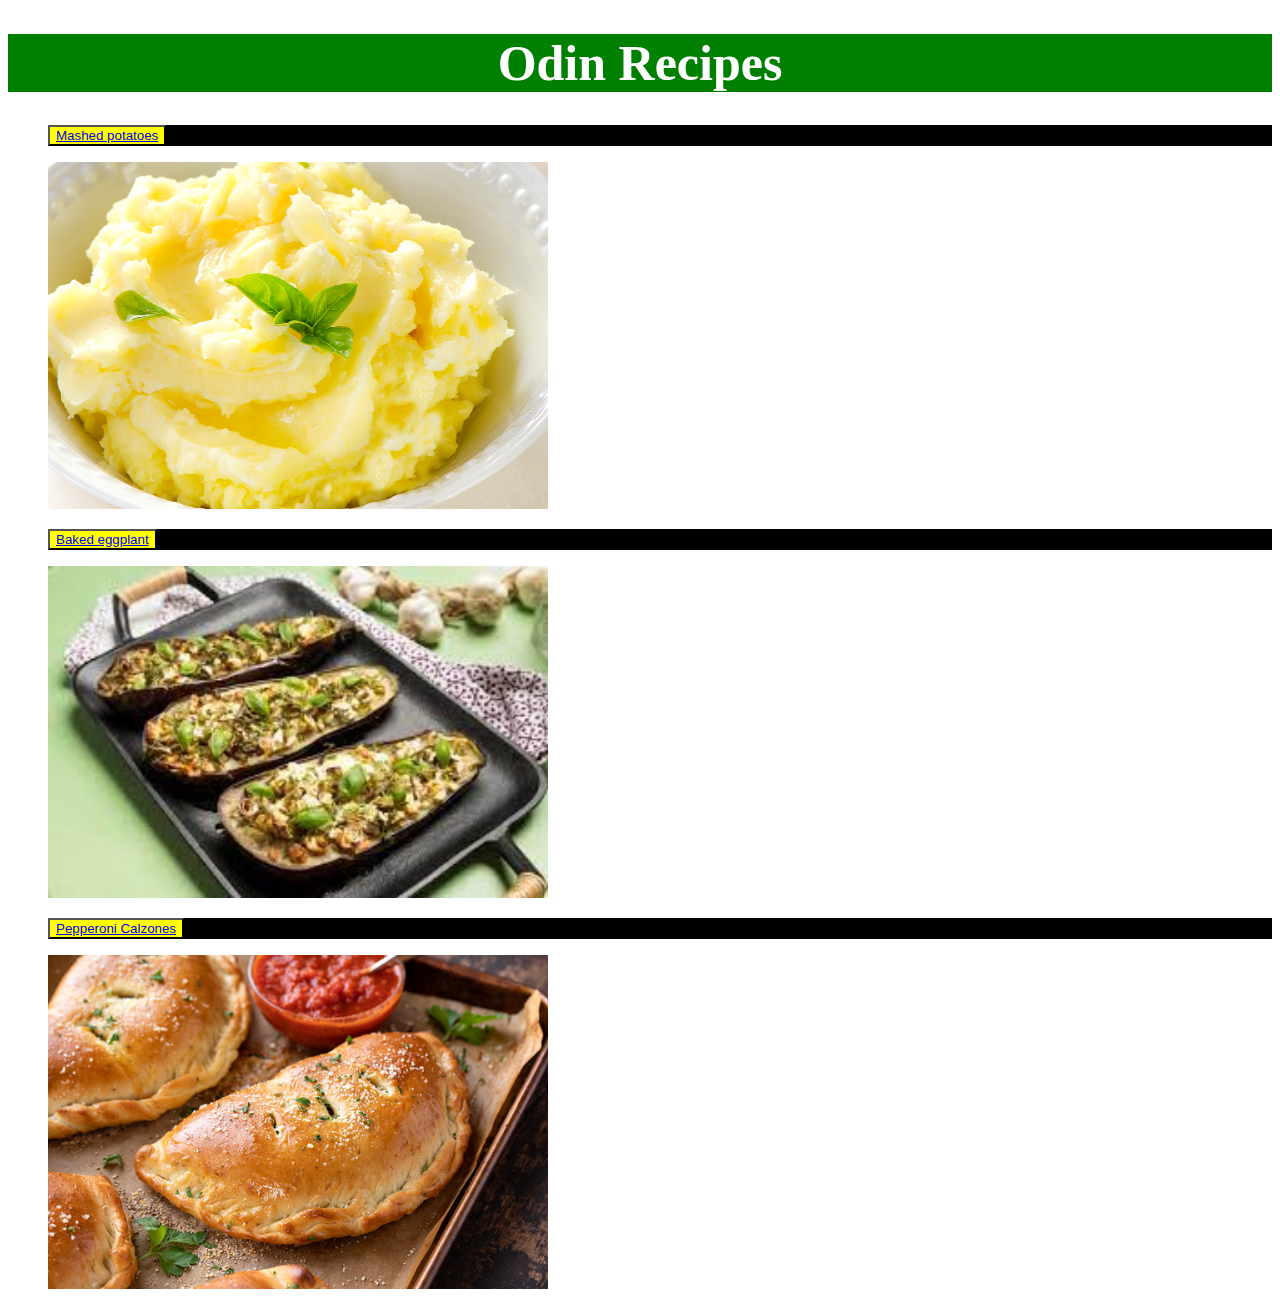
<file: index.html>
<!DOCTYPE html>
<html lang="en">
    <head>
        <meta charset="utf-8">
        <title>Odin Recipes</title>
        <link rel="stylesheet" href="style.css">
    </head>
    <body>
        <h1>Odin Recipes</h1>
        <ul>
        <p><button><a href="./recipes/mashed_potatoes.html"> Mashed potatoes </a href></button></p>
            <img src="img/mpyum.jpg">
        <p><button><a href="./recipes/baked_eggplant.html"> Baked eggplant </a href></button></p>
            <img src="img/vinete.jpeg">
        <p><button><a href="./recipes/pepperoni_calzones.html"> Pepperoni Calzones </a href></button></p>
            <img src="img/calzone.jpg">
        </ul>
    </body>
</html>
</file>
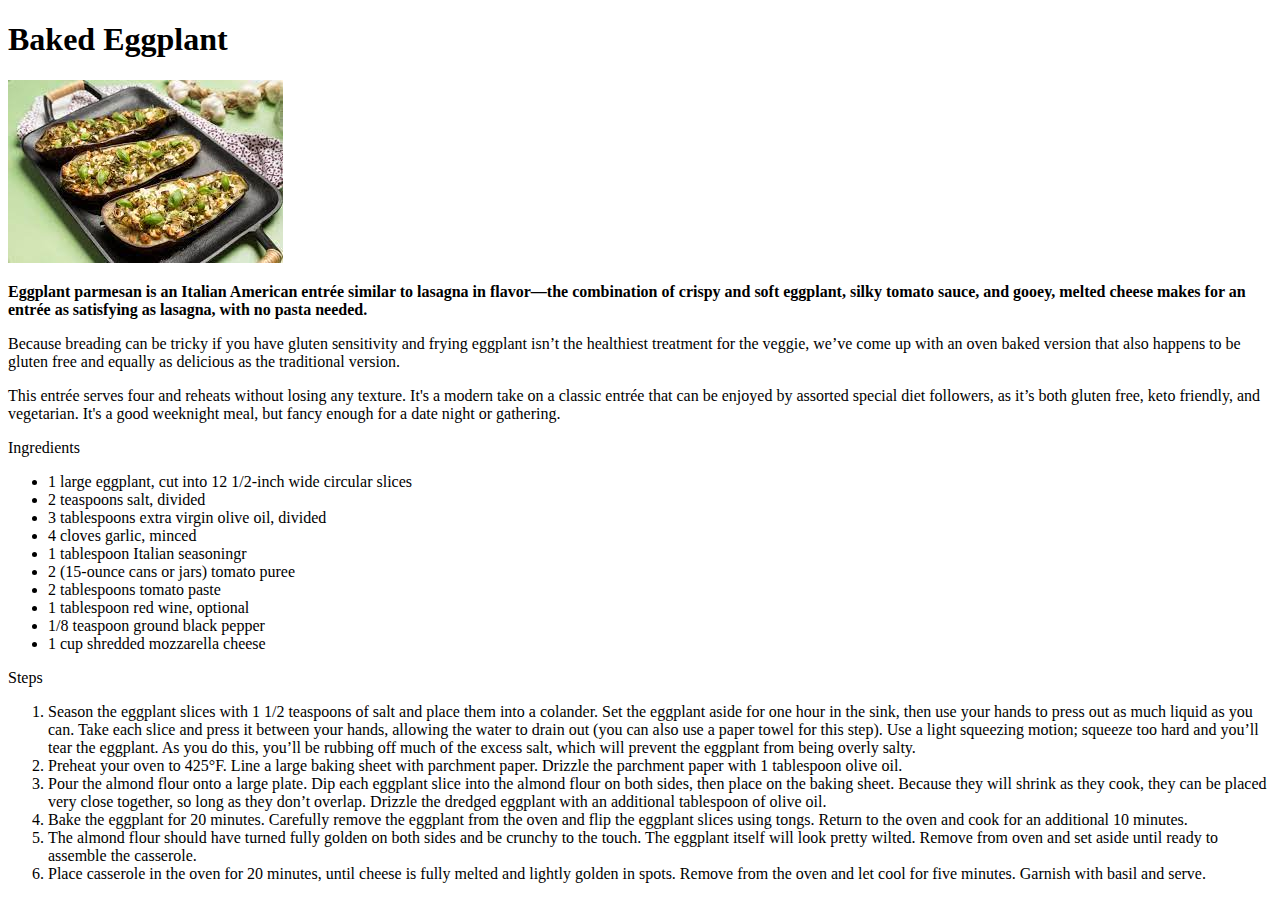
<file: recipes/baked_eggplant.html>
<!DOCTYPE html>
<html lang="en">
    <head>
        <meta charset="utf-8">
        <title>Baked Eggplant</title>
    </head>
    <body>
        <h1>Baked Eggplant</h1>
         <img src="../img/vinete.jpeg" alt="picture of baked eggplant">
         <p><strong>Eggplant parmesan is an Italian American entrée similar to lasagna in flavor—the combination of crispy and soft eggplant, silky tomato sauce, and gooey, melted cheese makes for an entrée as satisfying as lasagna, with no pasta needed.</strong></p>
             <p>Because breading can be tricky if you have gluten sensitivity and frying eggplant isn’t the healthiest treatment for the veggie, we’ve come up with an oven baked version that also happens to be gluten free and equally as delicious as the traditional version.</p>
            <p>This entrée serves four and reheats without losing any texture. It's a modern take on a classic entrée that can be enjoyed by assorted special diet followers, as it’s both gluten free, keto friendly, and vegetarian. It's a good weeknight meal, but fancy enough for a date night or gathering. 
            </p>
        <p>Ingredients</p>
        <ul>
            <li>1 large eggplant, cut into 12 1/2-inch wide circular slices</li>
            <li>2 teaspoons salt, divided</li>
            <li>3 tablespoons extra virgin olive oil, divided</li>
            <li>4 cloves garlic, minced</li>
            <li>1 tablespoon Italian seasoningr</li>
            <li>2 (15-ounce cans or jars) tomato puree</li>
            <li>2 tablespoons tomato paste</li>
            <li>1 tablespoon red wine, optional</li>
            <li>1/8 teaspoon ground black pepper</li>
            <li>1 cup shredded mozzarella cheese</li>
        </ul>
        <p>Steps</p>
        <ol>
            <li>Season the eggplant slices with 1 1/2 teaspoons of salt and place them into a colander. Set the eggplant aside for one hour in the sink, then use your hands to press out as much liquid as you can.

                Take each slice and press it between your hands, allowing the water to drain out (you can also use a paper towel for this step). Use a light squeezing motion; squeeze too hard and you’ll tear the eggplant.
                
                As you do this, you’ll be rubbing off much of the excess salt, which will prevent the eggplant from being overly salty.</li>
            <li>Preheat your oven to 425°F. Line a large baking sheet with parchment paper. Drizzle the parchment paper with 1 tablespoon olive oil.</li>
            <li>Pour the almond flour onto a large plate. Dip each eggplant slice into the almond flour on both sides, then place on the baking sheet. Because they will shrink as they cook, they can be placed very close together, so long as they don’t overlap. Drizzle the dredged eggplant with an additional tablespoon of olive oil.</li>
            <li>Bake the eggplant for 20 minutes. Carefully remove the eggplant from the oven and flip the eggplant slices using tongs. Return to the oven and cook for an additional 10 minutes.</li>
            <li>The almond flour should have turned fully golden on both sides and be crunchy to the touch. The eggplant itself will look pretty wilted. Remove from oven and set aside until ready to assemble the casserole.</li>
            <li>Place casserole in the oven for 20 minutes, until cheese is fully melted and lightly golden in spots. Remove from the oven and let cool for five minutes. Garnish with basil and serve.</li>
        </ol>
    </body>
</html>
</file>
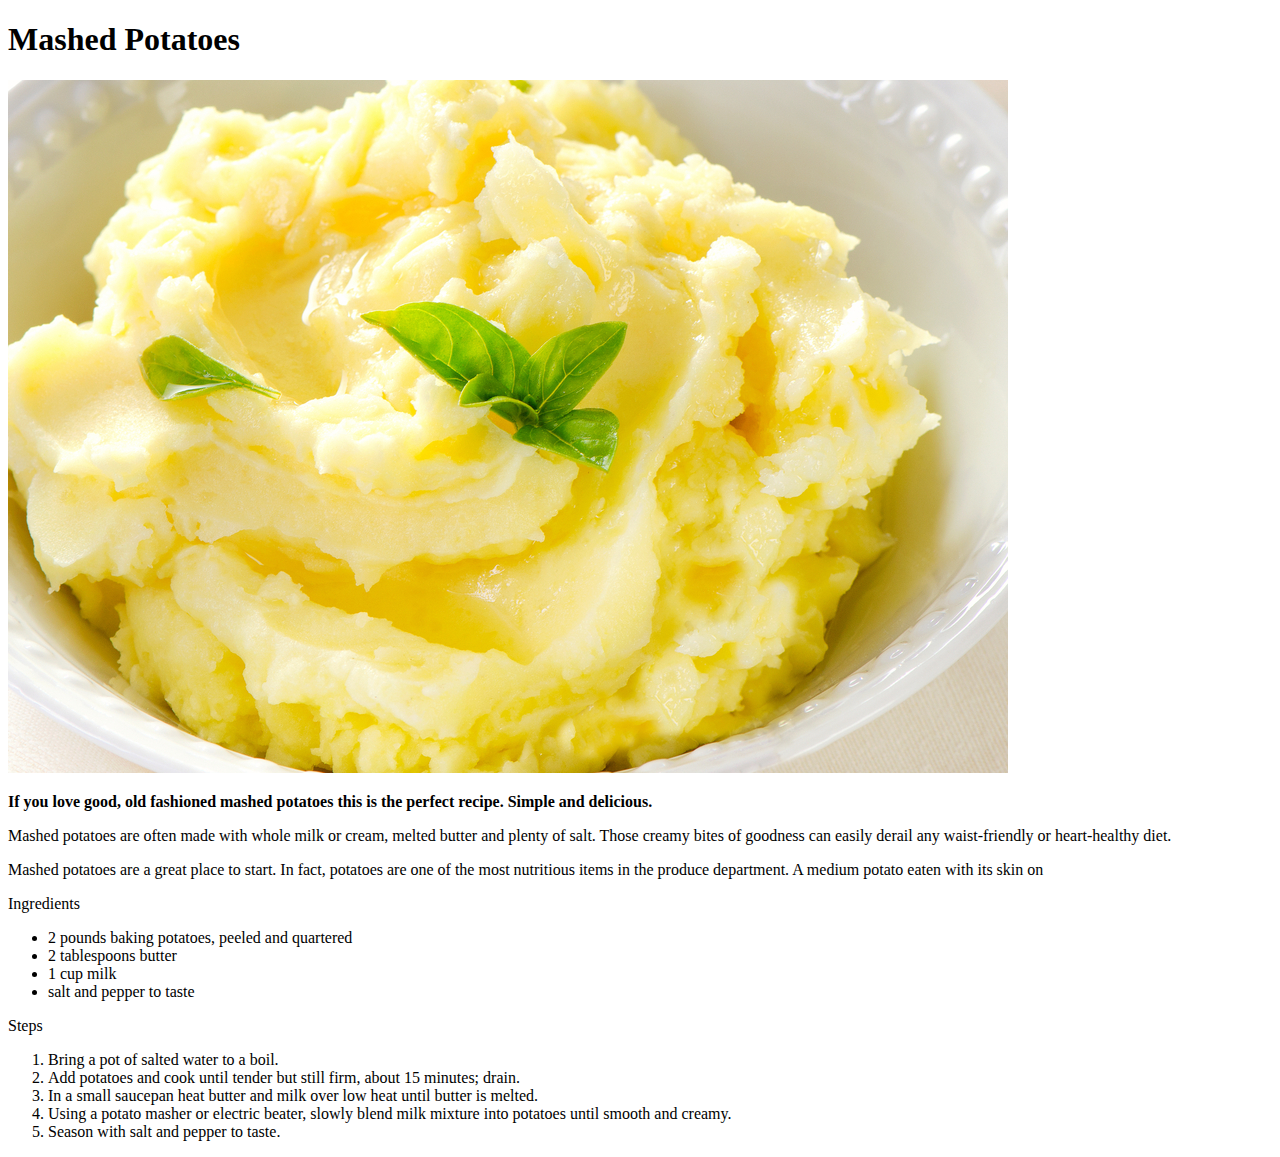
<file: recipes/mashed_potatoes.html>
<!DOCTYPE html>
<html lang="en">
    <head>
        <meta charset="utf-8">
        <title>Mashed Potatoes</title>
    </head>
    <body>
        <h1>Mashed Potatoes</h1>
         <img src="../img/mpyum.jpg" alt "picture of mashed potatoes">
         <p><strong>If you love good, old fashioned mashed 
             potatoes this is the perfect recipe. Simple and delicious.</strong></p>
             <p>Mashed potatoes are often made with whole milk or cream, melted butter and plenty of salt. 
                 Those creamy bites of goodness can easily derail any waist-friendly or heart-healthy diet.</p>
            <p>Mashed potatoes are a great place to start. In fact, potatoes are one of the most 
                nutritious items in the produce department. A medium potato eaten with its 
                skin on</p>
        <p>Ingredients</p>
        <ul>
            <li>2 pounds baking potatoes, peeled and quartered</li>
            <li>2 tablespoons butter</li>
            <li>1 cup milk</li>
            <li>salt and pepper to taste</li>
        </ul>
        <p>Steps</p>
        <ol>
            <li>Bring a pot of salted water to a boil.</li>
            <li>Add potatoes and cook until tender but still firm, about 15 minutes; drain.</li>
            <li>In a small saucepan heat butter and milk over low heat until butter is melted.</li>
            <li>Using a potato masher or electric beater, slowly blend milk mixture into potatoes until smooth and creamy.</li>
            <li>Season with salt and pepper to taste.</li>
        </ol>
    </body>
</html>
</file>
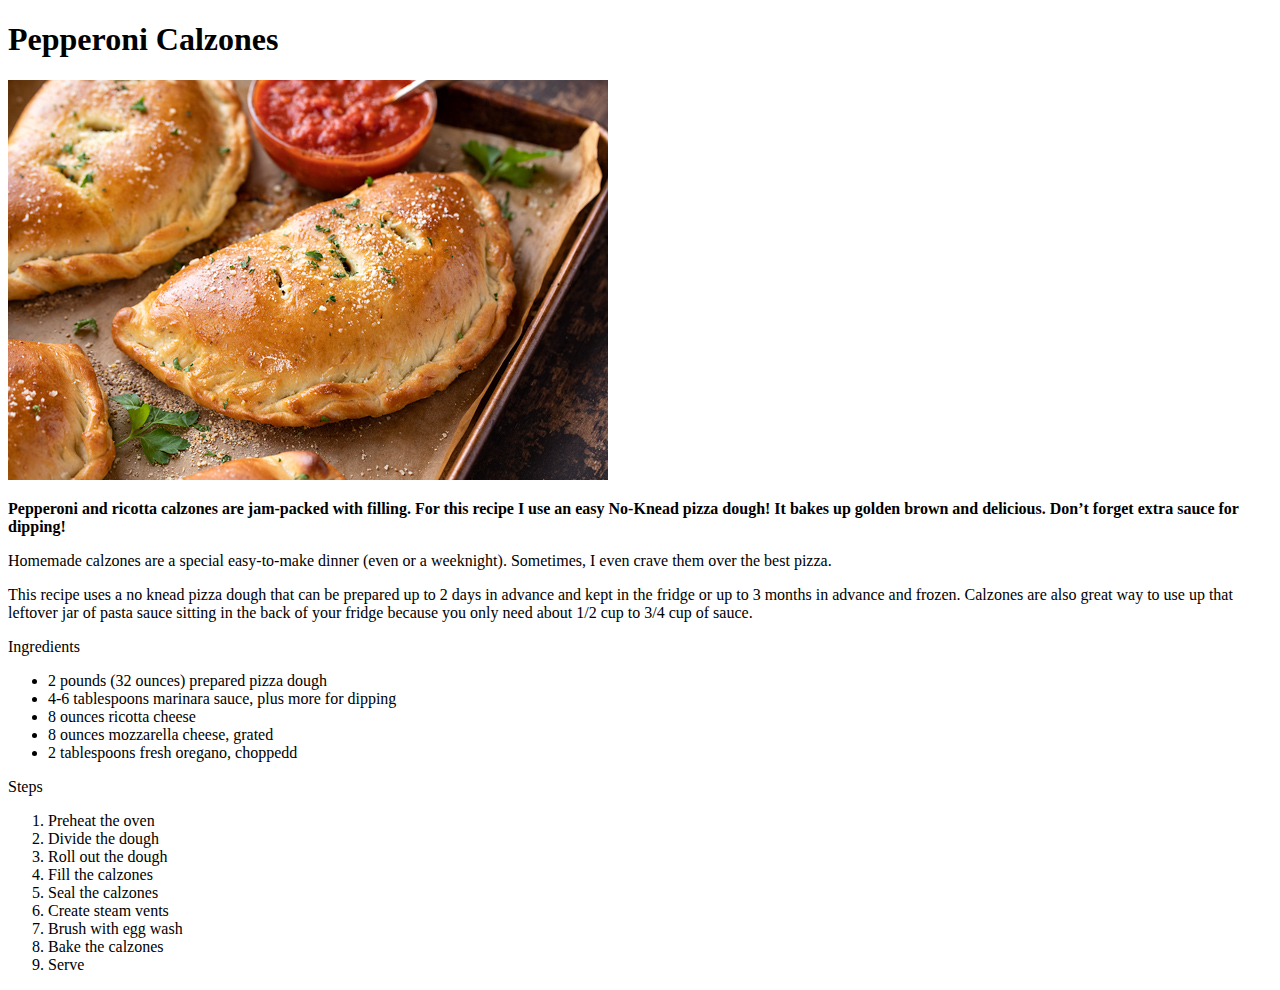
<file: recipes/pepperoni_calzones.html>
<!DOCTYPE html>
<html lang="en">
    <head>
        <meta charset="utf-8">
        <title>Pepperoni Calzones</title>
    </head>
    <body>
        <h1>Pepperoni Calzones</h1>
         <img src="../img/calzone.jpg" alt="picture of Pepperoni Calzones">
         <p><strong>Pepperoni and ricotta calzones are jam-packed with filling. For this recipe I use an easy No-Knead pizza dough! It bakes up golden brown and delicious. Don’t forget extra sauce for dipping!</strong></p>
             <p>Homemade calzones are a special easy-to-make dinner (even or a weeknight). Sometimes, I even crave them over the best pizza.</p>
            <p>This recipe uses a no knead pizza dough that can be prepared up to 2 days in advance and kept in the fridge or up to 3 months in advance and frozen. Calzones are also great way to use up that leftover jar of pasta sauce sitting in the back of your fridge because you only need about 1/2 cup to 3/4 cup of sauce.
            </p>
        <p>Ingredients</p>
        <ul>
            <li>2 pounds (32 ounces) prepared pizza dough</li>
            <li>4-6 tablespoons marinara sauce, plus more for dipping</li>
            <li>8 ounces ricotta cheese</li>
            <li>8 ounces mozzarella cheese, grated</li>
            <li>2 tablespoons fresh oregano, choppedd</li>

        </ul>
        <p>Steps</p>
        <ol>
            <li>Preheat the oven</li>
            <li>Divide the dough</li>
            <li>Roll out the dough</li>
            <li>Fill the calzones</li>
            <li>Seal the calzones</li>
            <li>Create steam vents</li>
            <li>Brush with egg wash</li>
            <li>Bake the calzones</li>
            <li>Serve</li>
        </ol>
    </body>
</html>
</file>
<file: style.css>
img {height: auto;width: 500px;}
h1 {color: white;background-color: green;text-align: center;font-family: verdana, "times new roman", sans-serif;font-size: 50px;}
P {background-color: black;}
button{background-color: yellow;}
</file>
